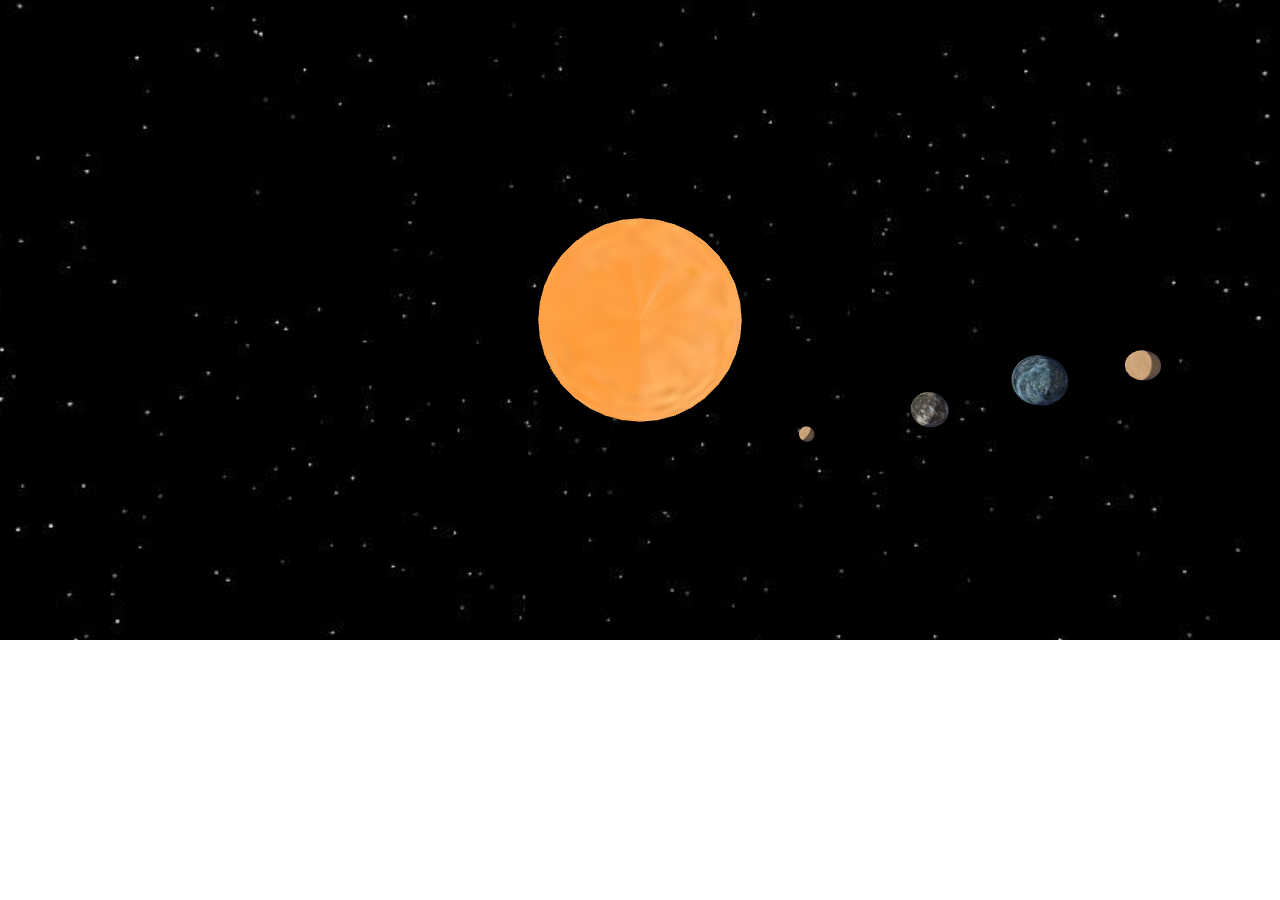
<file: babylon/index.html>
<!DOCTYPE html>
<html>
    <head>
        <meta name="viewport" content="user-scalable=0, initial-scale=1, minium-scale=1, maximum-scale=1, width=device-width, minimal-ui=1">
        <title>Babylon Demo.js</title>
        <style>
            canvas {
                width: 100%;
                height: 100%;
            }
            html, body {
                margin: 0;
            }
        </style>
    </head>
    <body>
        <canvas id="renderCanvas"></canvas>
        <script src="resources/js/vendor/babylon.js"></script>
        <script src="resources/js/main.js" type="module"></script>
    </body>
</html>
</file>
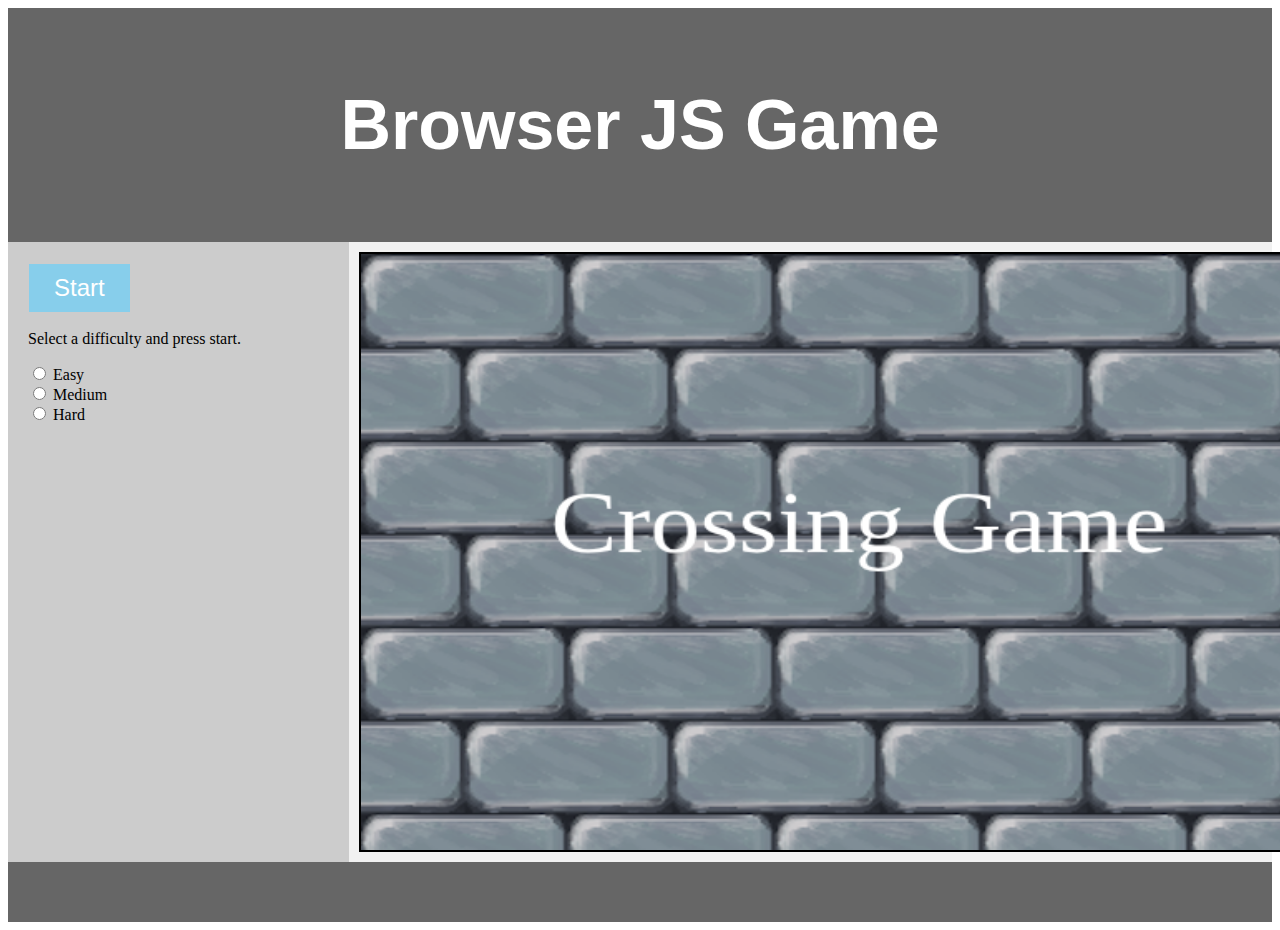
<file: browser-game/index.html>
<!DOCTYPE html>
<html lang="en">
  <head>
    <title>Crossing</title>
    <meta charset="UTF-8" >
    <meta name="Browser JS Game" content="Made this for my son to test" >
    <meta name="viewport" content="width=device-width, initial-scale=1" >
    <link rel="icon" href="favicon.ico" >
    <link rel="stylesheet" href="resources/css/style.css" >
  </head>
  <body>
    <div class="parent">
      <div class="header">
        <h1 class="title">Browser JS Game</h1>
      </div>
      <div class="nav">
        <button id="startButton" class=button style="background-color:skyblue"}>Start</button>
        <p>Select a difficulty and press start.</p>
        <input type="radio" id="easy" name="difficulty" value="easy">
        <label for="easy">Easy</label><br>
        <input type="radio" id="medium" name="difficulty" value="medium">
        <label for="medium">Medium</label><br>
        <input type="radio" id="hard" name="difficulty" value="hard">
        <label for="hard">Hard</label>
      </div>
      <div class="gameSpace">
        <canvas id=gameWindow width=600px height=400px></canvas>
      </div>
      <div class="header"></div>
    </div>
  </body>
  <script src="./resources/js/gameMechanics.js"></script>
</html>
</file>
<file: browser-game/resources/css/style.css>
* {
  box-sizing: border-box;
}
.parent {
  background-color: none;
  display: -webkit-flex;
  display: flex;
  flex-wrap: wrap;
}
.header {
  flex: 0 0 100%;
  background-color: #666;
  padding: 30px;
  text-align: center;
  font-size: 35px;
  color: white;
  font-family: Impact, Charcoal, sans-serif;
}
.nav {
  -webkit-flex: 1;
  -ms-flex: 1;
  flex: 1;
  background: #ccc;
  padding: 20px;
  height: 620px;
}
.gameSpace {
  -webkit-flex: 3;
  -ms-flex: 3;
  flex: 3;
  background-color: #f1f1f1;
  padding: 10px;
}
.button {
  border: none;
  color: white;
  padding: 10px 25px;
  text-align: center;
  text-decoration: none;
  display: inline-block;
  font-size: 24px;
  margin: 2px 1px;
  cursor: pointer;
}

#gameWindow {
  border: 2px solid black;
  position: absolute;
  width: 100%;
  height: 100%;
  max-width: 1000px;
  max-height: 600px;
}

@media (max-width: 600px) {
  section {
    -webkit-flex-direction: column;
    flex-direction: column;
  }
}
</file>
